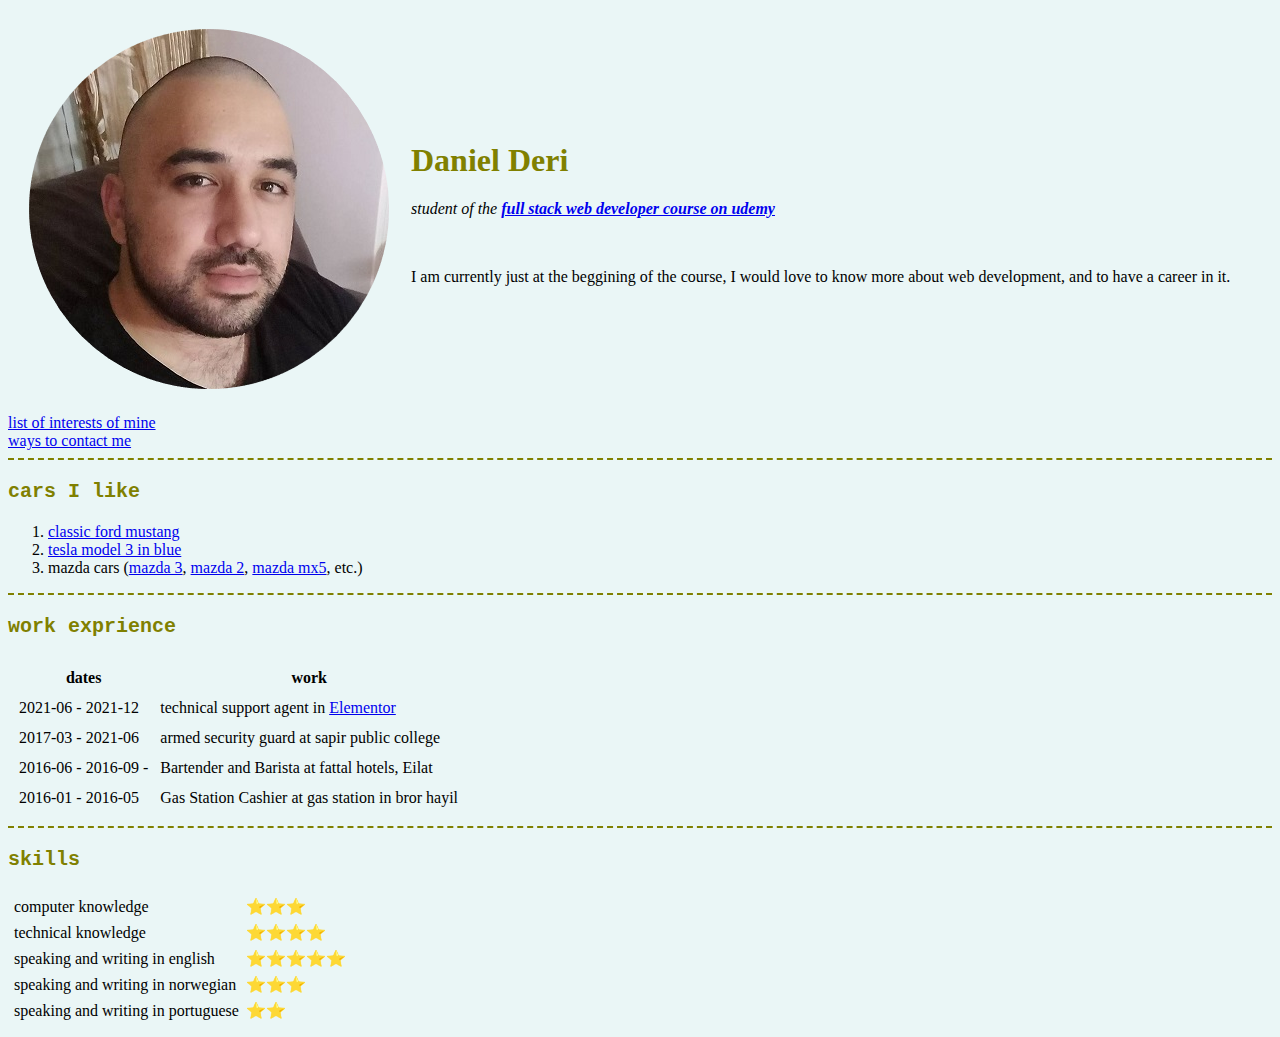
<file: index.html>
<!DOCTYPE html>
<html lang="en" dir="ltr">

<head>
  <meta charset="utf-8">
  <title>daniel's new website</title>
  <link rel="stylesheet" href="css/styles.css">

</head>

<body>
  <table cellspacing="20">
    <tr>
      <td><img src="images/daniel-modified.png" alt="a picture of myself"></td>
      <td>
        <h1>Daniel Deri</h1>
        <p>
          <em>student of the
            <strong>
              <a href="https://www.udemy.com/course/the-complete-web-development-bootcamp/" target="_blank">full stack web developer course on udemy</a>
            </strong>
          </em>
        </p>
        <br>
        <p>I am currently just at the beggining of the course, I would love to know more about web development, and to have a career in it.</p>
      </td>
    </tr>
  </table>
  <a href="list of interests of mine.html" target="_blank">list of interests of mine</a>
  <br>
  <a href="ways to contact me.html" target="_blank">ways to contact me</a>
  <hr>
  <h3>
    <strong>cars I like</strong>
  </h3>
  <ol>
    <li>
      <a href="https://www.mustangspecs.com/wp-content/uploads/2020/06/1969-Ford-Mustang-Boss-302-Blue.jpg" target="_blank">classic ford mustang</a>
    </li>
    <li>
      <a href="https://www.platinumautohaus.com/imagetag/13729/7/l/Used-2020-Tesla-Model-3-Performance.jpg" target="_blank">tesla model 3 in blue</a>
    </li>
    <li>mazda cars (<a href="https://www.netcarshow.com/Mazda-3_Sedan-2019-1280-28.jpg" target="_blank">mazda 3</a>,
      <a href="https://www.netcarshow.com/Mazda-2-2020-1280-02.jpg" target="_blank">mazda 2</a>,
      <a href="https://cdn.carbuzz.com/gallery-images/1600/752000/200/752295.jpg" target="_blank">mazda mx5</a>, etc.)
    </li>
  </ol>
  <hr>
  <h3>work exprience</h3>
  <table cellspacing="10">
    <tr>
      <th>dates</th>
      <th>work</th>
    </tr>
    <td>2021-06 - 2021-12</td>
    <td>technical support agent in
      <a href="https://www.elementor.com" target="_blank">Elementor</a>
    </td>
    </tr>
    <tr>
      <td>2017-03 - 2021-06</td>
      <td>armed security guard at sapir public college</td>
    </tr>
    <tr>
      <td>2016-06 - 2016-09 -</td>
      <td>Bartender and Barista at fattal hotels, Eilat</td>
    </tr>
    <tr>
      <td>2016-01 - 2016-05</td>
      <td>Gas Station Cashier at gas station in bror hayil</td>
    </tr>
  </table>
  <hr>
  <h3>skills</h3>
  <table cellspacing="5">
    <tr>
      <td>computer knowledge</td>
      <td>⭐⭐⭐</td>
    </tr>
    <tr>
      <td>technical knowledge</td>
      <td>⭐⭐⭐⭐</td>
    </tr>
    <tr>
      <td>speaking and writing in english</td>
      <td>⭐⭐⭐⭐⭐</td>
    </tr>
    <tr>
      <td>speaking and writing in norwegian</td>
      <td>⭐⭐⭐</td>
    </tr>
    <tr>
      <td>speaking and writing in portuguese</td>
      <td>⭐⭐</td>
    </tr>
  </table>
</body>

</html>
</file>
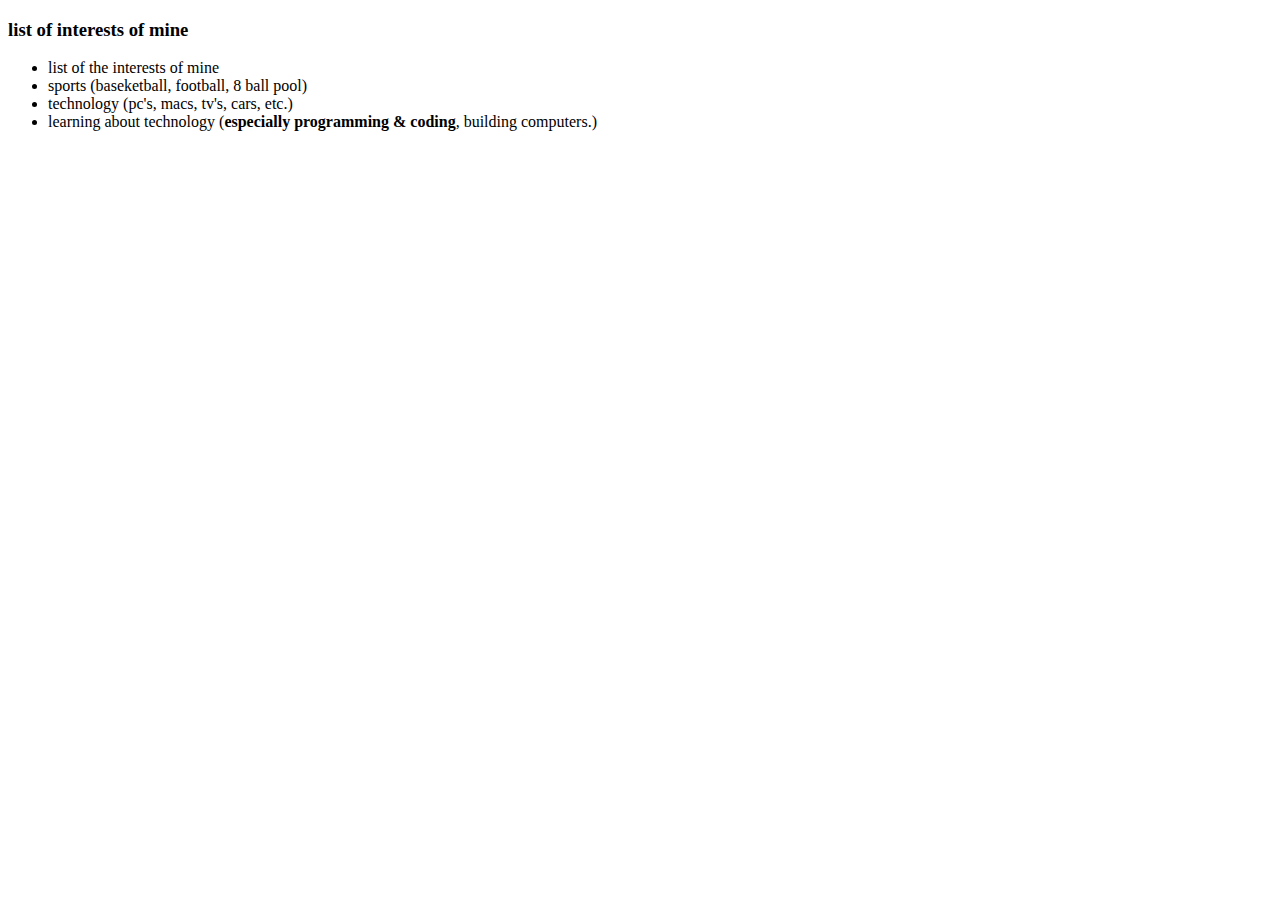
<file: list of interests of mine.html>
<!DOCTYPE html>
<html lang="en" dir="ltr">

<head>
  <meta charset="utf-8" />
  <title>list of interests of mine</title>
</head>

<body>
  <h3>list of interests of mine</h3>
  <ul>
    <li>list of the interests of mine</li>
    <li>sports (baseketball, football, 8 ball pool)</li>
    <li>technology (pc's, macs, tv's, cars, etc.)</li>
    <li>
      learning about technology (<strong>especially programming & coding</strong>, building computers.)
    </li>
  </ul>
</body>

</html>
</file>
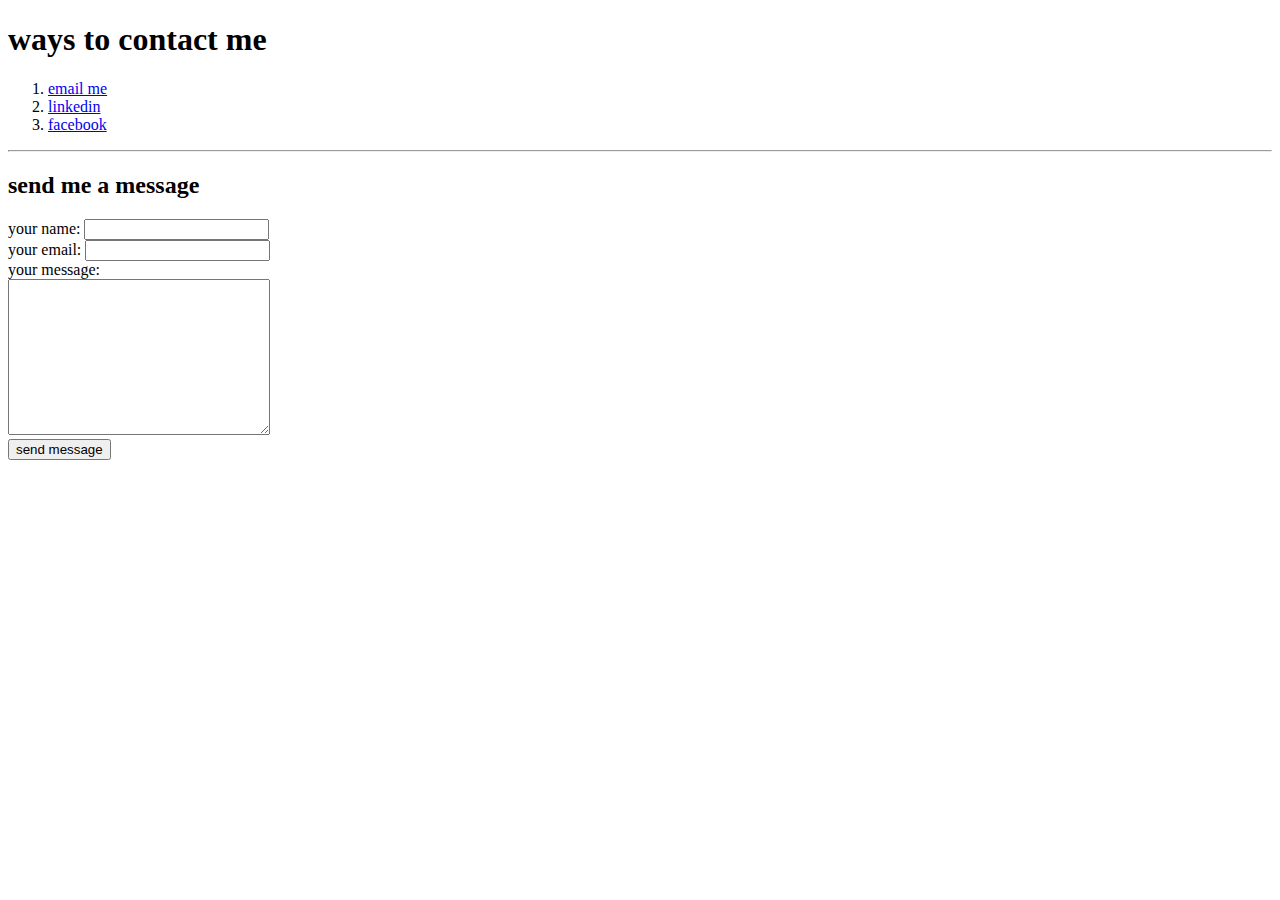
<file: ways to contact me.html>
<!DOCTYPE html>
<html lang="en" dir="ltr">

<head>
  <meta charset="utf-8" />
  <title>ways to contact me</title>
</head>

<body>
  <h1>ways to contact me</h1>
  <ol>
    <li><a href="mailto:email@email.email?subject=feedback">email me</a></li>
    <li>
      <a href="https://www.linkedin.com/" target="_blank">linkedin</a>
    </li>
    <li>
      <a href="https://facebook.com" target="_blank">facebook</a>
    </li>
  </ol>
  <hr>
  <h2>send me a message</h2>
  <form action="mailto:email@email.email" method="post" enctype="text/plain">
    <label>your name:</label>
    <input type="name" name="yourname" value=""><br>
    <label>your email:</label>
    <input type="email" name="youremail"><br>
    <label>your message:</label><br>
    <textarea name="yourmessage" rows="10" cols="30"></textarea><br>
    <input type="submit" value="send message">
  </form>
</body>

</html>
</file>
<file: css/styles.css>
body {
  background-color: #EAF6F6;
}

h1 {
  font-family: 'MutatorSans';
  color: #808000;
}

h2 {
  font-size: 20px;
  font-family: serif;
  color: #808000;
}

h3 {
  font-size: 20px;
  font-family: monospace;
  color: #808000;
}

hr {
  border-style: none;
  border-top-style: dashed;
  border-color: #808000;
  border-width: 2px;
}
</file>
